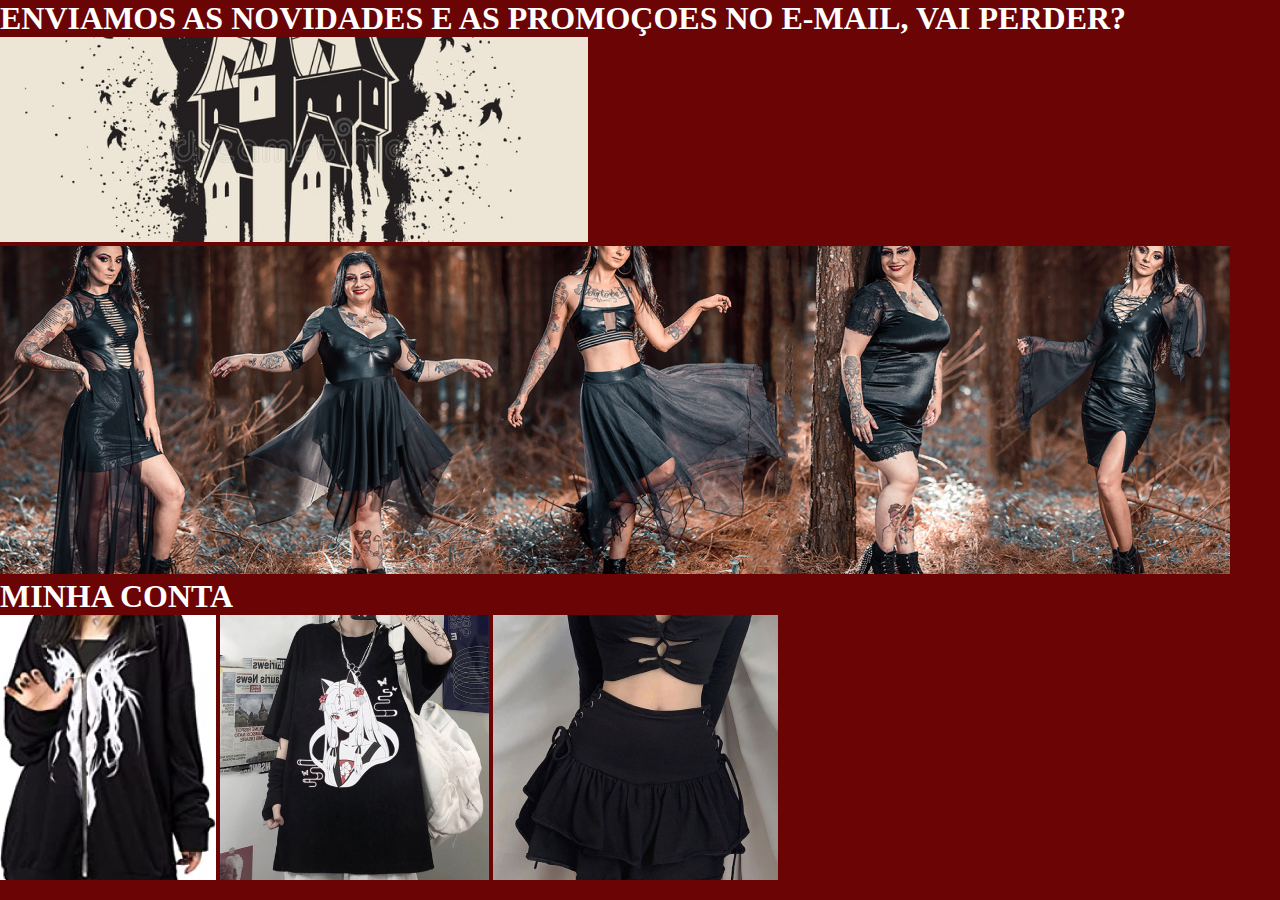
<file: site-da-escola-main/gaby/index.html>
<!DOCTYPE html>
<html>
<head>
    <title>Gothic House</title>
    <meta charset="UTF-8">
    <meta name="viewport" content="width=device-windth, initial-scale=1">
    <link rel="stylesheet" href="Styles.css">


</head>
<body>
    <section class="principal">
        <h1> ENVIAMOS AS NOVIDADES E AS PROMOÇOES NO E-MAIL, VAI PERDER? </h1>
        <img src="img/casagtc.png" alt="logo">
        <img src="img/roupas.png" alt="mostroario de roupas">
        <h1>MINHA CONTA</h1>
        <a href="www.Gothic House" class="container"></a>
        <img src="img/jaqueta.png" alt="roupa">
        <img src="img/camiseta.png" alt="roupa">
        <img src="img/saia.png" alt="roupa">
    </section>
</body>

</html>
</file>
<file: site-da-escola-main/gaby/Styles.css>
:root{
    --vermelho-principal:#6B0404;
    --vermelho-secundario: #EE1515;
    --faixa-preta: #000000;
    --cor-de-fundo:#6B0404;
    --branco-principal:#FFFFFF;
    }

body{
    background-color: var(--cor-de-fundo);
    color: var(--branco-principal);
}


* {
  margin: 0;
  padding: 0;
}
</file>
